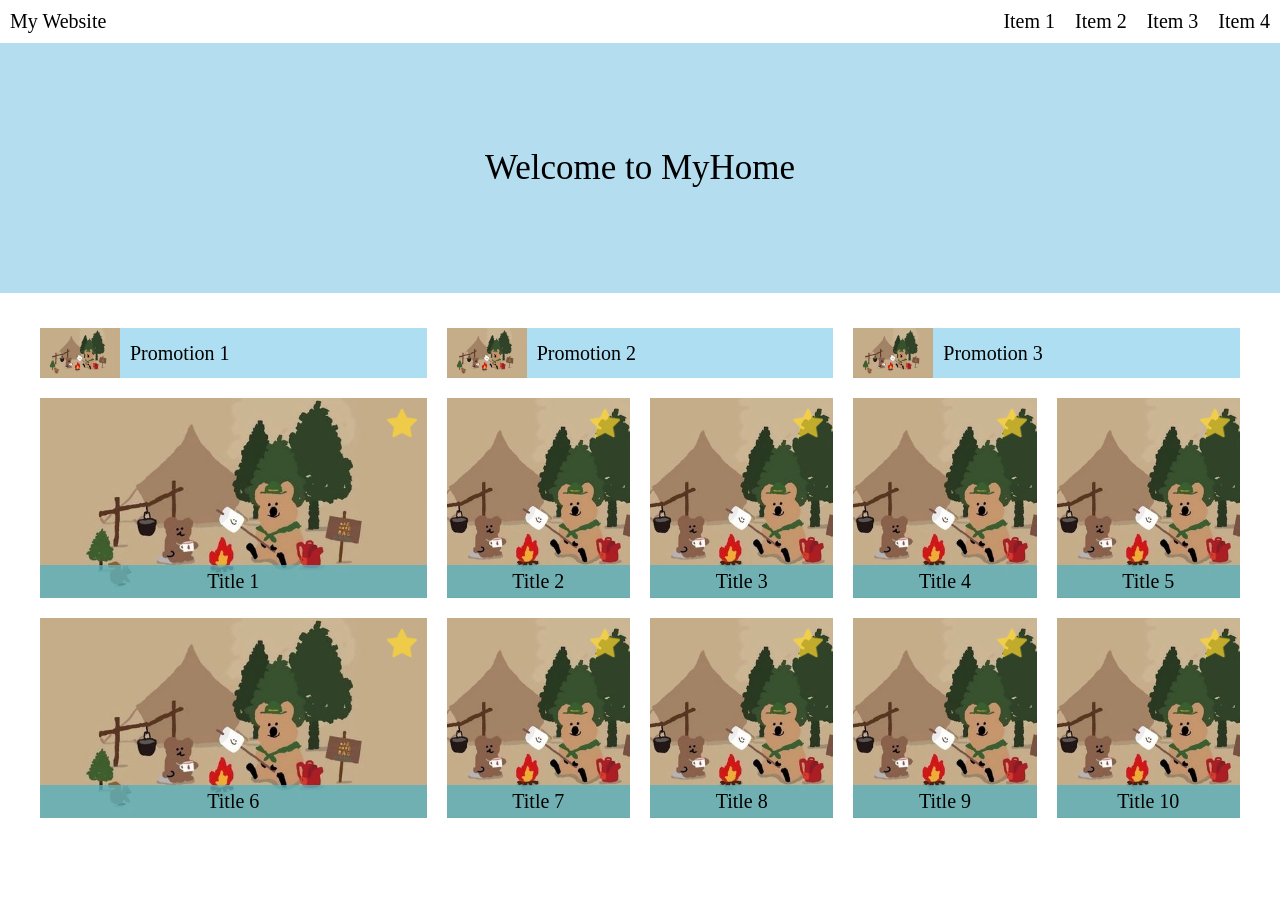
<file: week1/index.html>
<!DOCTYPE html>
<html lang="zh-Hant">
<head>
  <meta charset="UTF-8" />
  <meta name="viewport" content="width=device-width, initial-scale=1.0" />
  <link rel="stylesheet" href="./style.css" />
  <title>WeHelp-week1</title>
</head>
<body>
  <div id="page" class="page">
    <div class="close-button-container">
        <button id="close">X</button>
    </div>
    <a>Item 1</a>
    <a>Item 2</a>
    <a>Item 3</a>
    <a>Item 4</a>
  </div>

  <nav>
    <div class="title">My Website</div>
    <div class="menu">
      <a>Item 1</a>
      <a>Item 2</a>
      <a>Item 3</a>
      <a>Item 4</a>
    </div>
    <div id="menu_icon" class="menu_img">
      <img src="./images/menu.png" alt="menu" />
    </div>
  </nav>

  <div id="header-message">
    <p>Welcome to MyHome</p>
  </div>

  <main>
    <div id="content-container">
      <div class="promo-item promotion1">
        <img src="./images/picture1.jpg" class="promo-image"></img>
        <p>Promotion 1</p>
      </div>
      <div class="promo-item promotion2">
        <img src="./images/picture1.jpg" class="promo-image"></img>
        <p>Promotion 2</p>
      </div>
      <div class="promo-item promotion3">
        <img src="./images/picture1.jpg" class="promo-image"></img>
        <p>Promotion 3</p>
      </div>
      <div class="title-content title1">
        <div class="title-image"></div>
        <div class="star">
          <img src="./images/star.png" />
        </div>
        <p>Title 1</p>
      </div>
      <div class="title-content title2">
        <div class="title-image"></div>
        <div class="star">
          <img src="./images/star.png" />
        </div>
        <p>Title 2</p>
      </div>
      <div class="title-content title3">
        <div class="title-image"></div>
        <div class="star">
          <img src="./images/star.png" />
        </div>
        <p>Title 3</p>
      </div>
      <div class="title-content title4">
        <div class="title-image"></div>
        <div class="star">
          <img src="./images/star.png" />
        </div>
        <p>Title 4</p>
      </div>
      <div class="title-content title5">
        <div class="title-image"></div>
        <div class="star">
          <img src="./images/star.png" />
        </div>
        <p>Title 5</p>
      </div>
      <div class="title-content title6">
        <div class="title-image"></div>
        <div class="star">
          <img src="./images/star.png" />
        </div>
        <p>Title 6</p>
      </div>
      <div class="title-content title7">
        <div class="title-image"></div>
        <div class="star">
          <img src="./images/star.png" />
        </div>
        <p>Title 7</p>
      </div>
      <div class="title-content title8">
        <div class="title-image"></div>
        <div class="star">
          <img src="./images/star.png" />
        </div>
        <p>Title 8</p>
      </div>
      <div class="title-content title9">
        <div class="title-image"></div>
        <div class="star">
          <img src="./images/star.png" />
        </div>
        <p>Title 9</p>
      </div>
      <div class="title-content title10">
        <div class="title-image"></div>
        <div class="star">
          <img src="./images/star.png" />
        </div>
        <p>Title 10</p>
      </div>
    </div>
  </main>
  <script>
    const page = document.querySelector("#page");
    const closeBtn = document.getElementById("close");
    const menuIcon = document.getElementById("menu_icon");

    closeBtn.addEventListener("click", closeMenu);
    menuIcon.addEventListener("click", openMenu);

    function openMenu() {
        page.style.width = "55%";
        closeBtn.style.display = "block";
    }

    function closeMenu() {
        page.style.width = "0%";
        closeBtn.style.display = "none";
    }
  </script>
</body>
</html>
</file>
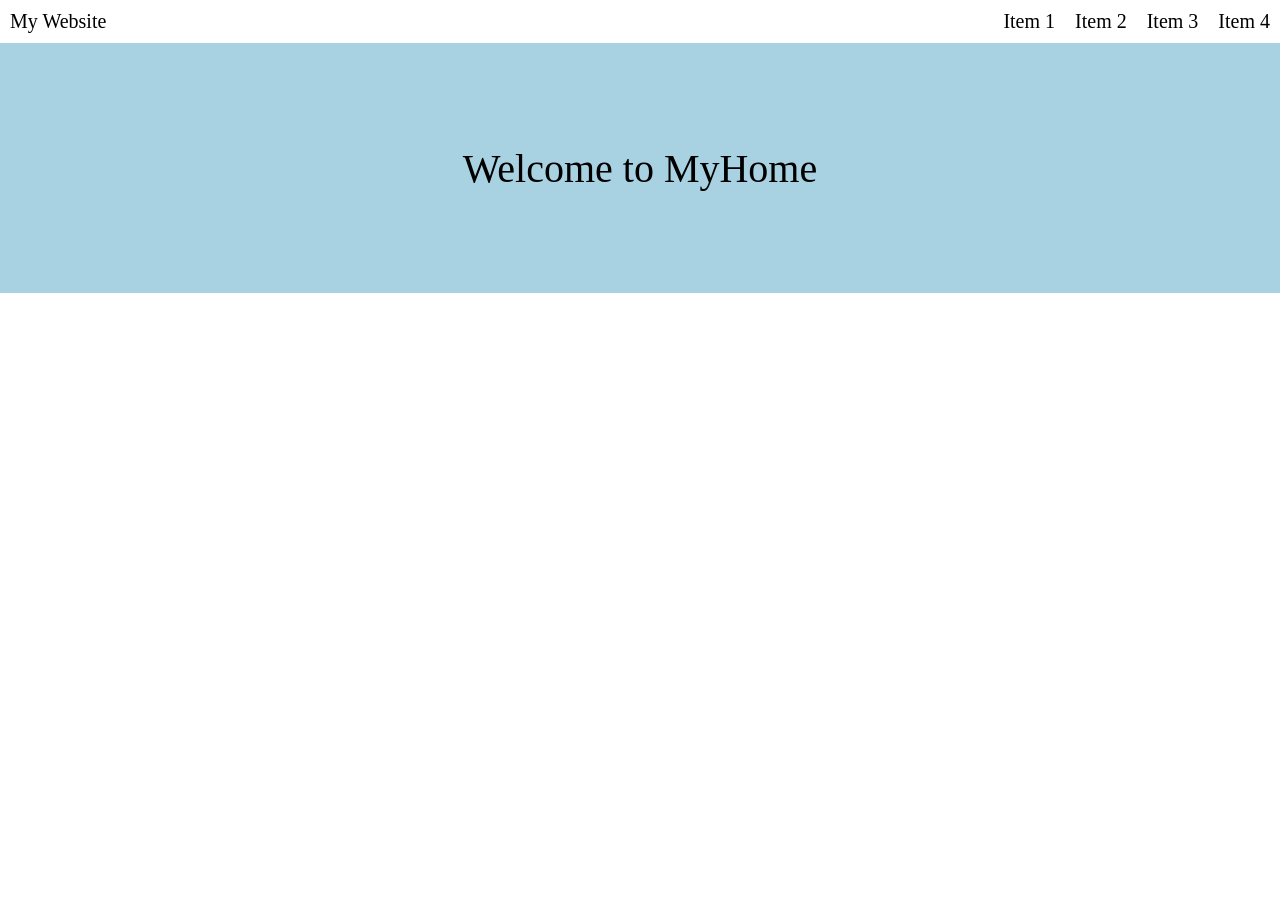
<file: week3/task3/index.html>
<!DOCTYPE html>
<html lang="zh-Hant">
<head>
  <meta charset="UTF-8" />
  <meta name="viewport" content="width=device-width, initial-scale=1.0" />
  <link rel="stylesheet" href="./style.css" />
  <title>WeHelp-week1</title>
</head>
<body>
  <div id="page" class="page">
    <div class="close-button-container">
        <button id="close">X</button>
    </div>
    <a>Item 1</a>
    <a>Item 2</a>
    <a>Item 3</a>
    <a>Item 4</a>
  </div>

  <nav>
    <div class="title">My Website</div>
    <div class="menu">
      <a>Item 1</a>
      <a>Item 2</a>
      <a>Item 3</a>
      <a>Item 4</a>
    </div>
    <div id="menu_icon" class="menu_img">
      <img src="./images/menu.png" alt="menu" />
    </div>
  </nav>

  <div id="header-message">
    <p>Welcome to MyHome</p>
  </div>
  <div id="content-container">
  <div class="content">
    <div class="smallbox-container"></div>
    <div class="smallbox-spacer"></div>
    </div>
  </div>
  <div id="content-container">
  <div class="content" id="bigbox-content">
    <div class="bigbox-container"></div>
  </div>
  </div>
  <!-- <div id="load-content">
    <div class="load" id="load-more" onclick="loadMore()">
      <p>Load More</p>
    </div>
  </div> -->
</div>

  <!-- <main>
    <div id="content-container">
      <div class="promo-item promotion1">
        <img src="./images/picture1.jpg" class="promo-image"></img>
        <p>Promotion 1</p>
      </div>
      <div class="promo-item promotion2">
        <img src="./images/picture1.jpg" class="promo-image"></img>
        <p>Promotion 2</p>
      </div>
      <div class="promo-item promotion3">
        <img src="./images/picture1.jpg" class="promo-image"></img>
        <p>Promotion 3</p>
      </div>
      <div class="title-content title1">
        <div class="title-image"></div>
        <div class="star">
          <img src="./images/star.png" />
        </div>
        <p>Title 1</p>
      </div>
      <div class="title-content title2">
        <div class="title-image"></div>
        <div class="star">
          <img src="./images/star.png" />
        </div>
        <p>Title 2</p>
      </div>
      <div class="title-content title3">
        <div class="title-image"></div>
        <div class="star">
          <img src="./images/star.png" />
        </div>
        <p>Title 3</p>
      </div>
      <div class="title-content title4">
        <div class="title-image"></div>
        <div class="star">
          <img src="./images/star.png" />
        </div>
        <p>Title 4</p>
      </div>
      <div class="title-content title5">
        <div class="title-image"></div>
        <div class="star">
          <img src="./images/star.png" />
        </div>
        <p>Title 5</p>
      </div>
      <div class="title-content title6">
        <div class="title-image"></div>
        <div class="star">
          <img src="./images/star.png" />
        </div>
        <p>Title 6</p>
      </div>
      <div class="title-content title7">
        <div class="title-image"></div>
        <div class="star">
          <img src="./images/star.png" />
        </div>
        <p>Title 7</p>
      </div>
      <div class="title-content title8">
        <div class="title-image"></div>
        <div class="star">
          <img src="./images/star.png" />
        </div>
        <p>Title 8</p>
      </div>
      <div class="title-content title9">
        <div class="title-image"></div>
        <div class="star">
          <img src="./images/star.png" />
        </div>
        <p>Title 9</p>
      </div>
      <div class="title-content title10">
        <div class="title-image"></div>
        <div class="star">
          <img src="./images/star.png" />
        </div>
        <p>Title 10</p>
      </div>
    </div>
  </main> -->
  <script>
    const page = document.querySelector("#page");
    const closeBtn = document.getElementById("close");
    const menuIcon = document.getElementById("menu_icon");

    closeBtn.addEventListener("click", closeMenu);
    menuIcon.addEventListener("click", openMenu);

    function openMenu() {
        page.style.width = "40%";
        closeBtn.style.display = "block";
    }

    function closeMenu() {
        page.style.width = "0%";
        closeBtn.style.display = "none";
    }

    function loadMore() {
        if (!spots[n]) {
          return;
        }
        let m = Math.min(n + 10, spots.length);
        let bigboxContainerDiv = document.createElement("div");
        bigboxContainerDiv.className = "bigbox-container";
        bigboxContainerDiv.id = `container${n}`;
        document
          .querySelector("#bigbox-content")
          .appendChild(bigboxContainerDiv);
        for (let i = n; i < m; i++) {
          let bigboxDiv = document.createElement("div");
          let img = document.createElement("img");
          let imgStar = document.createElement("img");
          let p = document.createElement("p");
          bigboxDiv.className = "bigbox";
          imgStar.src = "./images/star.png"; 
          imgStar.className = "star-image";
          img.src = spots[i].imgUrl;
          p.textContent = spots[i].title;
          bigboxContainerDiv.appendChild(bigboxDiv);
          bigboxDiv.appendChild(img);
          bigboxDiv.appendChild(imgStar);
          bigboxDiv.appendChild(p);
          n++;
        }
      }
      const spots = [];
      // current index of spot data
      let n = 0;
      fetch(
        "https://padax.github.io/taipei-day-trip-resources/taipei-attractions-assignment-1"
      )
        .then((response) => response.json())
        .then((data) => {
          for (let spot of data["data"]["results"]) {
            let imgUrl = "https" + spot["filelist"].split("https")[1];
            spots.push({ title: spot["stitle"], imgUrl: imgUrl });
          }
          for (let i = n; i < 3; i++) {
            let div = document.createElement("div");
            let img = document.createElement("img");
            let p = document.createElement("p");
            div.className = "smallbox";
            img.src = spots[i]["imgUrl"];
            p.textContent = spots[i]["title"];
            // div.textContent = `<img src=${spots[i]['imgUrl']} /><p>${spots[i]['title']}</p>`;
            document.querySelector(".smallbox-container").appendChild(div);
            div.appendChild(img);
            div.appendChild(p);
            n++;
          }
          // for (let i = n; i < 13; i++) {
          //   let div = document.createElement("div");
          //   let img = document.createElement("img");
          //   let img2 = document.createElement("img");
          //   let p = document.createElement("p");
          //   div.className = "bigbox";
          //   img.src = spots[i]["imgUrl"];
          //   // img2.src = "./images/star.svg";
          //   // img2.id = "star";
          //   p.textContent = spots[i]["title"];
          //   document.querySelector(".bigbox-container").appendChild(div);
          //   div.appendChild(img);
          //   div.appendChild(img2);
          //   div.appendChild(p);
          //   n++;
          // }
          for (let i = n; i < 13; i++) {
    let div = document.createElement("div");
    let p = document.createElement("p");
    // let img = document.createElement("img");
    let imgStar = document.createElement("img"); // 新增星星圖片元素
    div.className = "bigbox";
    div.style.backgroundImage = `url(${spots[i]["imgUrl"]})`; // 修改這一行
    // img.src = spots[i]["imgUrl"];
    imgStar.src = "./images/star.png";
    imgStar.style.position = "absolute";
    imgStar.style.top = "5px";
    imgStar.style.right = "5px"
    imgStar.style.width = "20px"; // 設置星星圖示的寬度
    imgStar.style.height = "20px";
    //img2.src = "./images/star.png";
    //img2.id = "star";
    p.textContent = spots[i]["title"];
    document.querySelector(".bigbox-container").appendChild(div);
    // bigboxContainerDiv.appendChild(bigboxDiv);

    div.appendChild(imgStar);
    // div.appendChild(img);
    div.appendChild(p);
    //div.appendChild(img2);
    n++;
}

        });
  </script>
</body>
</html>
</file>
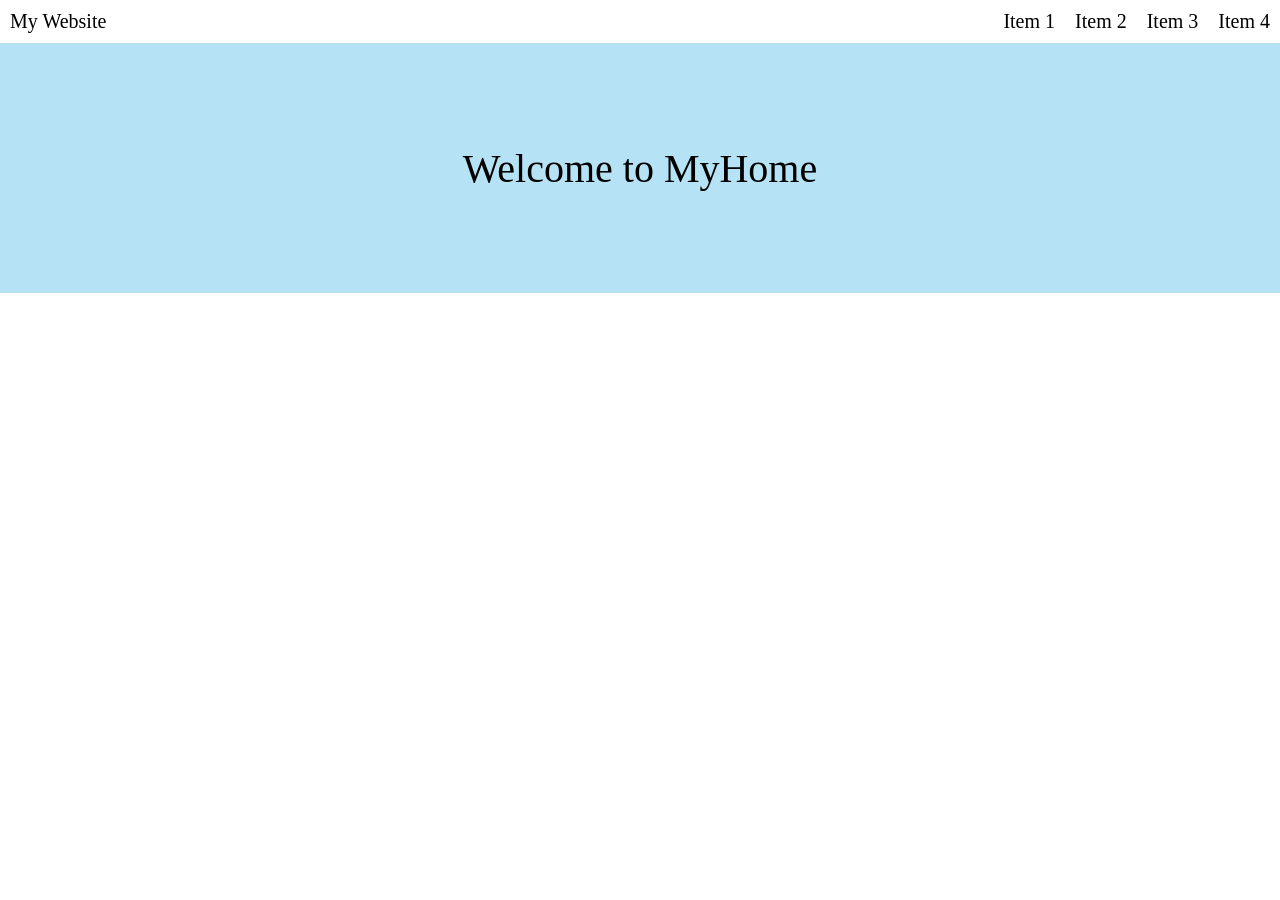
<file: task3/task3.html>
<!DOCTYPE html>
<html lang="zh-Hant">
<head>
  <meta charset="UTF-8" />
  <meta name="viewport" content="width=device-width, initial-scale=1.0" />
  <link rel="stylesheet" href="./task3.css" />
  <title>WeHelp-week3</title>
</head>
<body>
  <div id="page" class="page">
    <div class="close-button-container">
        <button id="close">X</button>
    </div>
    <a>Item 1</a>
    <a>Item 2</a>
    <a>Item 3</a>
    <a>Item 4</a>
  </div>

  <nav>
    <div class="title">My Website</div>
    <div class="menu">
      <a>Item 1</a>
      <a>Item 2</a>
      <a>Item 3</a>
      <a>Item 4</a>
    </div>
    <div id="menu_icon" class="menu_img">
      <img src="./images/menu.png" alt="menu" />
    </div>
  </nav>

  <div id="header-message">
    <p>Welcome to MyHome</p>
  </div>
  <div id="content-container">
  <div class="content">
    <div class="smallbox-container"></div>
    <div class="smallbox-spacer"></div>
    </div>
  </div>
  <div id="content-container">
  <div class="content" id="bigbox-content">
    <div class="bigbox-container"></div>
  </div>
  </div>
  <!-- <div id="load-content">
    <div class="load" id="load-more" onclick="loadMore()">
      <p>Load More</p>
    </div>
  </div> -->
</div>

  <!-- <main>
    <div id="content-container">
      <div class="promo-item promotion1">
        <img src="./images/picture1.jpg" class="promo-image"></img>
        <p>Promotion 1</p>
      </div>
      <div class="promo-item promotion2">
        <img src="./images/picture1.jpg" class="promo-image"></img>
        <p>Promotion 2</p>
      </div>
      <div class="promo-item promotion3">
        <img src="./images/picture1.jpg" class="promo-image"></img>
        <p>Promotion 3</p>
      </div>
      <div class="title-content title1">
        <div class="title-image"></div>
        <div class="star">
          <img src="./images/star.png" />
        </div>
        <p>Title 1</p>
      </div>
      <div class="title-content title2">
        <div class="title-image"></div>
        <div class="star">
          <img src="./images/star.png" />
        </div>
        <p>Title 2</p>
      </div>
      <div class="title-content title3">
        <div class="title-image"></div>
        <div class="star">
          <img src="./images/star.png" />
        </div>
        <p>Title 3</p>
      </div>
      <div class="title-content title4">
        <div class="title-image"></div>
        <div class="star">
          <img src="./images/star.png" />
        </div>
        <p>Title 4</p>
      </div>
      <div class="title-content title5">
        <div class="title-image"></div>
        <div class="star">
          <img src="./images/star.png" />
        </div>
        <p>Title 5</p>
      </div>
      <div class="title-content title6">
        <div class="title-image"></div>
        <div class="star">
          <img src="./images/star.png" />
        </div>
        <p>Title 6</p>
      </div>
      <div class="title-content title7">
        <div class="title-image"></div>
        <div class="star">
          <img src="./images/star.png" />
        </div>
        <p>Title 7</p>
      </div>
      <div class="title-content title8">
        <div class="title-image"></div>
        <div class="star">
          <img src="./images/star.png" />
        </div>
        <p>Title 8</p>
      </div>
      <div class="title-content title9">
        <div class="title-image"></div>
        <div class="star">
          <img src="./images/star.png" />
        </div>
        <p>Title 9</p>
      </div>
      <div class="title-content title10">
        <div class="title-image"></div>
        <div class="star">
          <img src="./images/star.png" />
        </div>
        <p>Title 10</p>
      </div>
    </div>
  </main> -->
  <script>
    const page = document.querySelector("#page");
    const closeBtn = document.getElementById("close");
    const menuIcon = document.getElementById("menu_icon");

    closeBtn.addEventListener("click", closeMenu);
    menuIcon.addEventListener("click", openMenu);

    function openMenu() {
    page.style.width = "40%";
    page.style.display = "flex";  // 让.page元素可见
    closeBtn.style.display = "block";
}


function closeMenu() {
    page.style.width = "0%";
    page.style.display = "none";  // 再次隐藏.page元素
    closeBtn.style.display = "none";
}


    function loadMore() {
        if (!spots[n]) {
          return;
        }
        let m = Math.min(n + 10, spots.length);
        let bigboxContainerDiv = document.createElement("div");
        bigboxContainerDiv.className = "bigbox-container";
        bigboxContainerDiv.id = `container${n}`;
        document
          .querySelector("#bigbox-content")
          .appendChild(bigboxContainerDiv);
        for (let i = n; i < m; i++) {
          let bigboxDiv = document.createElement("div");
          let img = document.createElement("img");
          let imgStar = document.createElement("img");
          let p = document.createElement("p");
          bigboxDiv.className = "bigbox";
          imgStar.src = "./images/star.png"; 
          imgStar.className = "star-image";
          img.src = spots[i].imgUrl;
          p.textContent = spots[i].title;
          bigboxContainerDiv.appendChild(bigboxDiv);
          bigboxDiv.appendChild(img);
          bigboxDiv.appendChild(imgStar);
          bigboxDiv.appendChild(p);
          n++;
        }
      }
      const spots = [];
      // current index of spot data
      let n = 0;
      fetch(
        "https://padax.github.io/taipei-day-trip-resources/taipei-attractions-assignment-1"
      )
        .then((response) => response.json())
        .then((data) => {
          for (let spot of data["data"]["results"]) {
            let imgUrl = "https" + spot["filelist"].split("https")[1];
            spots.push({ title: spot["stitle"], imgUrl: imgUrl });
          }
          for (let i = n; i < 3; i++) {
            let div = document.createElement("div");
            let img = document.createElement("img");
            let p = document.createElement("p");
            div.className = "smallbox";
            img.src = spots[i]["imgUrl"];
            p.textContent = spots[i]["title"];
            // div.textContent = `<img src=${spots[i]['imgUrl']} /><p>${spots[i]['title']}</p>`;
            document.querySelector(".smallbox-container").appendChild(div);
            div.appendChild(img);
            div.appendChild(p);
            n++;
          }
          // for (let i = n; i < 13; i++) {
          //   let div = document.createElement("div");
          //   let img = document.createElement("img");
          //   let img2 = document.createElement("img");
          //   let p = document.createElement("p");
          //   div.className = "bigbox";
          //   img.src = spots[i]["imgUrl"];
          //   // img2.src = "./images/star.svg";
          //   // img2.id = "star";
          //   p.textContent = spots[i]["title"];
          //   document.querySelector(".bigbox-container").appendChild(div);
          //   div.appendChild(img);
          //   div.appendChild(img2);
          //   div.appendChild(p);
          //   n++;
          // }
          for (let i = n; i < 13; i++) {
    let div = document.createElement("div");
    let p = document.createElement("p");
    // let img = document.createElement("img");
    let imgStar = document.createElement("img"); // 新增星星圖片元素
    div.className = "bigbox";
    div.style.backgroundImage = `url(${spots[i]["imgUrl"]})`; // 修改這一行
    // img.src = spots[i]["imgUrl"];
    imgStar.src = "./images/star.png";
    imgStar.style.position = "absolute";
    imgStar.style.top = "5px";
    imgStar.style.right = "5px"
    imgStar.style.width = "20px"; // 設置星星圖示的寬度
    imgStar.style.height = "20px";
    //img2.src = "./images/star.png";
    //img2.id = "star";
    p.textContent = spots[i]["title"];
    document.querySelector(".bigbox-container").appendChild(div);
    // bigboxContainerDiv.appendChild(bigboxDiv);

    div.appendChild(imgStar);
    // div.appendChild(img);
    div.appendChild(p);
    //div.appendChild(img2);
    n++;
}

        });
  </script>
</body>
</html>
</file>
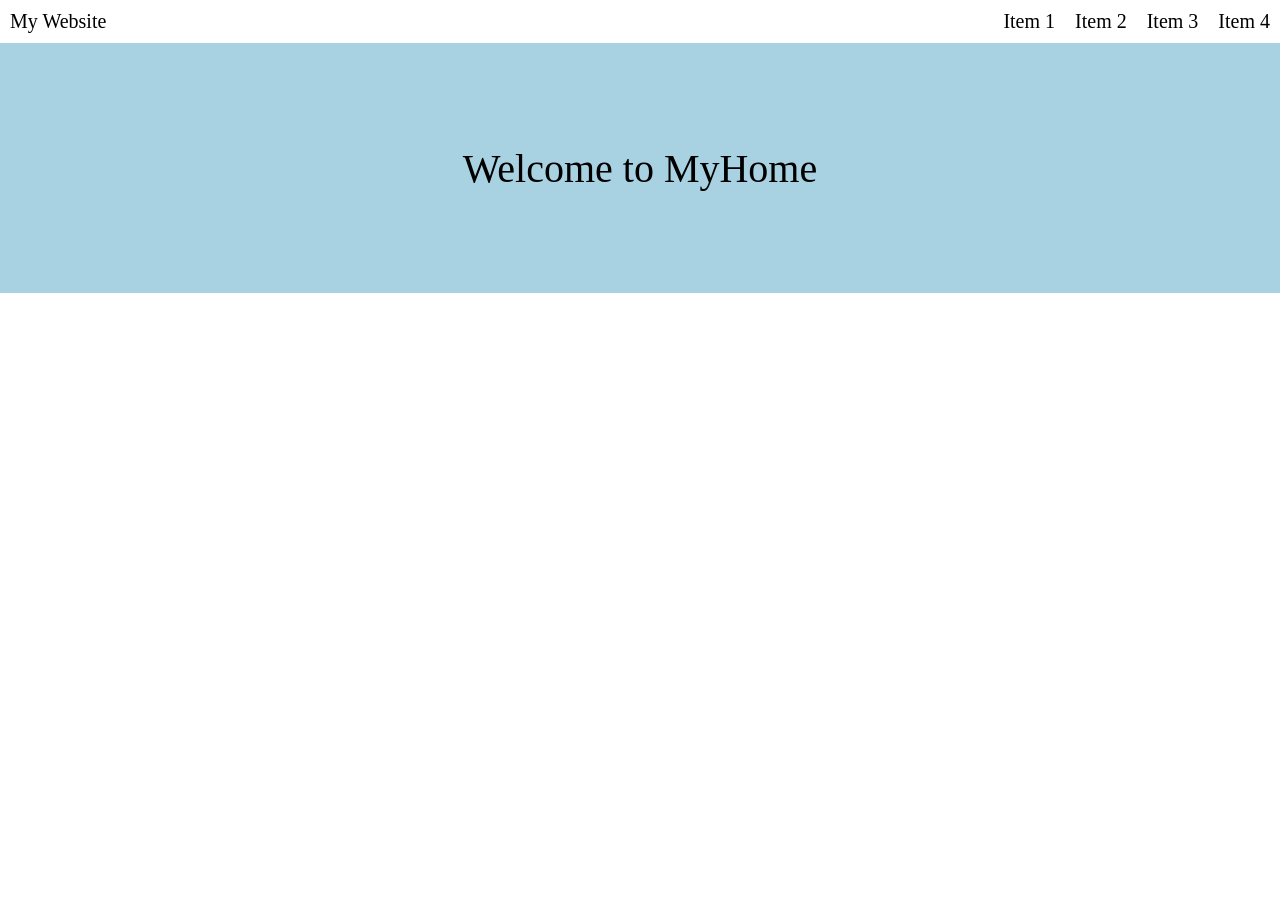
<file: week3/task3/task3.html>
<!DOCTYPE html>
<html lang="zh-Hant">
<head>
  <meta charset="UTF-8" />
  <meta name="viewport" content="width=device-width, initial-scale=1.0" />
  <link rel="stylesheet" href="./task3.css" />
  <title>WeHelp-week1</title>
</head>
<body>
  <div id="page" class="page">
    <div class="close-button-container">
        <button id="close">X</button>
    </div>
    <a>Item 1</a>
    <a>Item 2</a>
    <a>Item 3</a>
    <a>Item 4</a>
  </div>

  <nav>
    <div class="title">My Website</div>
    <div class="menu">
      <a>Item 1</a>
      <a>Item 2</a>
      <a>Item 3</a>
      <a>Item 4</a>
    </div>
    <div id="menu_icon" class="menu_img">
      <img src="./images/menu.png" alt="menu" />
    </div>
  </nav>

  <div id="header-message">
    <p>Welcome to MyHome</p>
  </div>
  <div id="content-container">
  <div class="content">
    <div class="smallbox-container"></div>
    <div class="smallbox-spacer"></div>
    </div>
  </div>
  <div id="content-container">
  <div class="content" id="bigbox-content">
    <div class="bigbox-container"></div>
  </div>
  </div>
  <!-- <div id="load-content">
    <div class="load" id="load-more" onclick="loadMore()">
      <p>Load More</p>
    </div>
  </div> -->
</div>

  <!-- <main>
    <div id="content-container">
      <div class="promo-item promotion1">
        <img src="./images/picture1.jpg" class="promo-image"></img>
        <p>Promotion 1</p>
      </div>
      <div class="promo-item promotion2">
        <img src="./images/picture1.jpg" class="promo-image"></img>
        <p>Promotion 2</p>
      </div>
      <div class="promo-item promotion3">
        <img src="./images/picture1.jpg" class="promo-image"></img>
        <p>Promotion 3</p>
      </div>
      <div class="title-content title1">
        <div class="title-image"></div>
        <div class="star">
          <img src="./images/star.png" />
        </div>
        <p>Title 1</p>
      </div>
      <div class="title-content title2">
        <div class="title-image"></div>
        <div class="star">
          <img src="./images/star.png" />
        </div>
        <p>Title 2</p>
      </div>
      <div class="title-content title3">
        <div class="title-image"></div>
        <div class="star">
          <img src="./images/star.png" />
        </div>
        <p>Title 3</p>
      </div>
      <div class="title-content title4">
        <div class="title-image"></div>
        <div class="star">
          <img src="./images/star.png" />
        </div>
        <p>Title 4</p>
      </div>
      <div class="title-content title5">
        <div class="title-image"></div>
        <div class="star">
          <img src="./images/star.png" />
        </div>
        <p>Title 5</p>
      </div>
      <div class="title-content title6">
        <div class="title-image"></div>
        <div class="star">
          <img src="./images/star.png" />
        </div>
        <p>Title 6</p>
      </div>
      <div class="title-content title7">
        <div class="title-image"></div>
        <div class="star">
          <img src="./images/star.png" />
        </div>
        <p>Title 7</p>
      </div>
      <div class="title-content title8">
        <div class="title-image"></div>
        <div class="star">
          <img src="./images/star.png" />
        </div>
        <p>Title 8</p>
      </div>
      <div class="title-content title9">
        <div class="title-image"></div>
        <div class="star">
          <img src="./images/star.png" />
        </div>
        <p>Title 9</p>
      </div>
      <div class="title-content title10">
        <div class="title-image"></div>
        <div class="star">
          <img src="./images/star.png" />
        </div>
        <p>Title 10</p>
      </div>
    </div>
  </main> -->
  <script>
    const page = document.querySelector("#page");
    const closeBtn = document.getElementById("close");
    const menuIcon = document.getElementById("menu_icon");

    closeBtn.addEventListener("click", closeMenu);
    menuIcon.addEventListener("click", openMenu);

    function openMenu() {
        page.style.width = "40%";
        closeBtn.style.display = "block";
    }

    function closeMenu() {
        page.style.width = "0%";
        closeBtn.style.display = "none";
    }

    function loadMore() {
        if (!spots[n]) {
          return;
        }
        let m = Math.min(n + 10, spots.length);
        let bigboxContainerDiv = document.createElement("div");
        bigboxContainerDiv.className = "bigbox-container";
        bigboxContainerDiv.id = `container${n}`;
        document
          .querySelector("#bigbox-content")
          .appendChild(bigboxContainerDiv);
        for (let i = n; i < m; i++) {
          let bigboxDiv = document.createElement("div");
          let img = document.createElement("img");
          let imgStar = document.createElement("img");
          let p = document.createElement("p");
          bigboxDiv.className = "bigbox";
          imgStar.src = "./images/star.png"; 
          imgStar.className = "star-image";
          img.src = spots[i].imgUrl;
          p.textContent = spots[i].title;
          bigboxContainerDiv.appendChild(bigboxDiv);
          bigboxDiv.appendChild(img);
          bigboxDiv.appendChild(imgStar);
          bigboxDiv.appendChild(p);
          n++;
        }
      }
      const spots = [];
      // current index of spot data
      let n = 0;
      fetch(
        "https://padax.github.io/taipei-day-trip-resources/taipei-attractions-assignment-1"
      )
        .then((response) => response.json())
        .then((data) => {
          for (let spot of data["data"]["results"]) {
            let imgUrl = "https" + spot["filelist"].split("https")[1];
            spots.push({ title: spot["stitle"], imgUrl: imgUrl });
          }
          for (let i = n; i < 3; i++) {
            let div = document.createElement("div");
            let img = document.createElement("img");
            let p = document.createElement("p");
            div.className = "smallbox";
            img.src = spots[i]["imgUrl"];
            p.textContent = spots[i]["title"];
            // div.textContent = `<img src=${spots[i]['imgUrl']} /><p>${spots[i]['title']}</p>`;
            document.querySelector(".smallbox-container").appendChild(div);
            div.appendChild(img);
            div.appendChild(p);
            n++;
          }
          // for (let i = n; i < 13; i++) {
          //   let div = document.createElement("div");
          //   let img = document.createElement("img");
          //   let img2 = document.createElement("img");
          //   let p = document.createElement("p");
          //   div.className = "bigbox";
          //   img.src = spots[i]["imgUrl"];
          //   // img2.src = "./images/star.svg";
          //   // img2.id = "star";
          //   p.textContent = spots[i]["title"];
          //   document.querySelector(".bigbox-container").appendChild(div);
          //   div.appendChild(img);
          //   div.appendChild(img2);
          //   div.appendChild(p);
          //   n++;
          // }
          for (let i = n; i < 13; i++) {
    let div = document.createElement("div");
    let p = document.createElement("p");
    // let img = document.createElement("img");
    let imgStar = document.createElement("img"); // 新增星星圖片元素
    div.className = "bigbox";
    div.style.backgroundImage = `url(${spots[i]["imgUrl"]})`; // 修改這一行
    // img.src = spots[i]["imgUrl"];
    imgStar.src = "./images/star.png";
    imgStar.style.position = "absolute";
    imgStar.style.top = "5px";
    imgStar.style.right = "5px"
    imgStar.style.width = "20px"; // 設置星星圖示的寬度
    imgStar.style.height = "20px";
    //img2.src = "./images/star.png";
    //img2.id = "star";
    p.textContent = spots[i]["title"];
    document.querySelector(".bigbox-container").appendChild(div);
    // bigboxContainerDiv.appendChild(bigboxDiv);

    div.appendChild(imgStar);
    // div.appendChild(img);
    div.appendChild(p);
    //div.appendChild(img2);
    n++;
}

        });
  </script>
</body>
</html>
</file>
<file: week1/style.css>
* {
    box-sizing: border-box;
    margin: 0;
    padding: 0;
    font-size: 20px;
}

body {
    display: flex;
    flex-direction: column;
    overflow-x: hidden;
}

.close-button-container {
    display: flex;
    justify-content: flex-end;
    height: 40px;
    align-items: center;
}

header {
    display: flex;
    width: 100%;
    height: 250px;
    align-items: center;
    justify-content: center;
    background-color: rgb(190, 227, 243);
}

#header-title {
    display: flex;
    align-items: center;
    justify-content: space-between;
    margin: 10px;
}

#menu-items {
    list-style-type: none;
    display: flex;
    justify-content: space-between;
}

#menu-items li {
    margin-left: 20px;
}

#header-message {
    margin-bottom: 35px;
    background-color: rgb(180, 222, 239);
    height: 250px;
    display: flex;
    justify-content: center;
    align-items: center;
    white-space: nowrap; 
    overflow: hidden; 
}

#header-message p {
    margin: 0;
    font-size: 35px;
}


@media screen and (max-width: 360px) {
    #header-message p {
        font-size: 14px; 
    }
}


#header-message p {
    font-size: 35px;
}

nav {
    display: flex;
    width: 100%;
    justify-content: space-between;
    align-items: center;
}

#content-container {
    width: 1200px;
    margin: 0 auto;
    display: grid;
    grid-gap: 20px;
    grid-template-columns: repeat(6, 1fr);
    grid-template-areas:
        "promotion1 promotion1 promotion2 promotion2 promotion3 promotion3"
        "title1 title1 title2 title3 title4 title5"
        "title6 title6 title7 title8 title9 title10";
    
}
.promo-item {
    display: flex;
    align-items: center;
    height: 50px;
    width: 100%;
    background-color: rgb(173, 222, 242);
}

.promo-image {
    height: 100%;
    width: 80px;
    background-position: left;
    background-size: auto 100%;
}

.promo-item p {
    padding-left: 10px;
}

.promo-box {
    display: flex;
    align-items: center;
    flex: none;
    height: 50px;
    width: 32%;
    margin: 10px;
    background-color: rgb(178, 235, 235);
}

.title-content {
    position: relative;
}

.title-image {
    background-image: url("images/picture1.jpg");
    background-size: cover;
    background-position: center;
    height: 200px;
}

.star {
    flex: none;
    width: 30px;
    height: 30px;
    position: absolute;
    top: 10px;
    right: 10px;
}

.star img {
    width: 100%;
    height: 100%;
    object-fit: cover;
    opacity: 0.7;
}

.title-content p {
    width: 100%;
    background-color: rgba(89, 178, 190, 0.789);
    text-align: center;
    padding: 5px 0;
    position: absolute;
    bottom: 0;
    left: 0;
}

.page {
    display: none;
    flex-direction: column;
    height: 100%;
    width: 0%;
    background-color: rgba(255, 255, 255);
    z-index: 1;
    position: fixed;
    top: 0%;
    right: 0%;
    transition: 0.2s;
}
.page button {
    display: none;
    cursor: pointer;
    border: none;
    background-color: transparent;
    text-align: right;
    margin: 10px 20px;
  }
  .page a {
    padding: 20px;
    cursor: pointer;
    text-align: center;
    color: black;
    text-decoration: none;
  }

.menu {
    display: flex;
}

.title {
    text-align: center;
    margin: 10px 10px;
    cursor: pointer;
    text-decoration: none;
    color: black;
}

.menu a {
    text-align: center;
    margin: 10px 10px;
    cursor: pointer;
    text-decoration: none;
    color: black;
}

.menu_img {
    display: none;
}

.menu_img img {
    height: 100%;
    width: 40px;
}

.promotion1 { grid-area: promotion1; }
.promotion2 { grid-area: promotion2; }
.promotion3 { grid-area: promotion3; }
.title1 { grid-area: title1; }
.title2 { grid-area: title2; }
.title3 { grid-area: title3; }
.title4 { grid-area: title4; }
.title5 { grid-area: title5; }
.title6 { grid-area: title6; }
.title7 { grid-area: title7; }
.title8 { grid-area: title8; }
.title9 { grid-area: title9; }
.title10 { grid-area: title10; }

@media  (max-width: 1200px) {
    #content-container {
        width: 90vw;
        grid-template-columns: repeat(4, 1fr);
        grid-template-areas:
            "promotion1 promotion1 promotion2 promotion2"
            "promotion3 promotion3 promotion3 promotion3"
            "title1 title2 title3 title4"
            "title5 title6 title7 title8"
            "title9 title9 title10 title10";
    }
}

@media (max-width: 600px) {
    #menu-items {
        flex-direction: column;
        align-items: center;
        justify-content: flex-start;
        width: 50vw;
        height: 100vh;
        position: fixed;
        top: 0;
        right: -50vw;
        background-color: white;
        z-index: 10;
        transition: right 0.5s;
    }
    
    #menu-items li {
        margin: 0;
        margin-top: 20px;
    }

    #content-container {
        width: 90vw;
        grid-template-columns: 1fr;
        grid-template-areas:
            "promotion1"
            "promotion2"
            "promotion3"
            "title1"
            "title2"
            "title3"
            "title4"
            "title5"
            "title6"
            "title7"
            "title8"
            "title9"
            "title10";
    }
    .menu {
        display: none;
      }
    
    .menu_img {
        display: block;
        height: 40px;
        margin-right: 10px;
        cursor: pointer;
    }
    
      .page {
        display: flex;
      }
}
</file>
<file: week3/task3/style.css>
* {
    box-sizing: border-box;
    margin: 0;
    padding: 0;
    font-size: 20px;
}

.smallbox-container {
    display: grid;
    justify-content: center;
    grid-template-columns: repeat(3, 380px);
    grid-template-rows: 50px;
    gap: 20px;
    grid-row-gap: 20px; /* 在每一行之間添加間隔 */
    flex: none;
    width: 1200px;
    /* width: 90vw; */
    /* grid-template-columns: repeat(4, 1fr); */
}


.smallbox {
    display: flex;
    align-items: center;
    background-color: lightskyblue;
    /* margin-bottom: 20px; 將間距應用於 .smallbox */
}

.smallbox-spacer {
    height: 20px; /* 新增一個元素來表示底部的空白行，高度為 20px */
}

  .smallbox img {
    width: 80px;
    height: 50px;
    object-fit: cover;
  }
  .smallbox p {
    margin: 10px;
  }


  .bigbox-container {
    display: grid;
    justify-content: center;
    grid-template-columns: 380px repeat(4, 180px);
    grid-template-rows: repeat(2, 150px);
    width: 1200px;
    gap: 20px;
    margin-bottom: 20px;
  }

  .bigbox {
    display: flex;
    align-items: center;
    position: relative;
    background-size: 100% 100%; /* 將圖片拉寬，不拉長 */
}



.bigbox img {
    width: 100%;
    height: 100%;
    object-fit: cover;
}

  .bigbox p {
    flex: none;
    width: 100%;
    position: absolute;
    bottom: 0;
    left: 0;
    background-color: rgb(185, 243, 243);
    opacity: 0.7;
    margin: 0;
    text-align: center;
    padding-top: 5px;
    padding-bottom: 5px;
    white-space: nowrap;
    overflow: hidden;
    text-overflow: ellipsis;
    box-sizing: border-box;
    padding-left: 10px;
    padding-right: 10px;
  }

  .star {
    flex: none;
    width: 30px;
    height: 30px;
    position: absolute;
    top: 10px;
    right: 10px;
}

.star img {
    width: 100%;
    height: 100%;
    object-fit: cover;
    opacity: 0.7;
}
.star-image {
    width: 20px; /* 調整星星圖片的寬度 */
    height: 20px; /* 調整星星圖片的高度 */
  }
  
  
  

body {
    display: flex;
    flex-direction: column;
    overflow-x: hidden;
}

.close-button-container {
    display: flex;
    justify-content: flex-end;
    height: 40px;
    align-items: center;
}

header {
    display: flex;
    width: 100%;
    height: 250px;
    align-items: center;
    justify-content: center;
    background-color: rgb(182, 223, 240);
}

#header-title {
    display: flex;
    align-items: center;
    justify-content: space-between;
    margin: 10px;
}

#menu-items {
    list-style-type: none;
    display: flex;
    justify-content: space-between;
}

#menu-items li {
    margin-left: 20px;
}

#header-message {
    margin-bottom: 40px;
    background-color: rgb(168, 210, 226);
    height: 250px;
    display: flex;
    justify-content: center;
    align-items: center;
}

#header-message p {
    font-size: 40px;
}

nav {
    display: flex;
    width: 100%;
    justify-content: space-between;
    align-items: center;
}

#content-container {
    width: 1200px;
    margin: 0 auto;
    display: grid;
    /* grid-gap: 20px; */
    grid-template-columns: repeat(6, 1fr);
    grid-template-areas:
        "promotion1 promotion1 promotion2 promotion2 promotion3 promotion3"
        "title1 title1 title2 title3 title4 title5"
        "title6 title6 title7 title8 title9 title10";
    
}
.promo-item {
    display: flex;
    align-items: center;
    height: 50px;
    width: 100%;
    background-color: rgb(173, 222, 242);
}

.promo-image {
    height: 100%;
    width: 80px;
    background-position: left;
    background-size: auto 100%;
}

.promo-item p {
    padding-left: 10px;
}

.promo-box {
    display: flex;
    align-items: center;
    flex: none;
    height: 50px;
    width: 32%;
    margin: 10px;
    background-color: rgb(178, 235, 235);
}

.title-content {
    position: relative;
}

.title-image {
    background-image: url("images/picture1.jpg");
    background-size: cover;
    background-position: center;
    height: 200px;
}

.star {
    flex: none;
    width: 30px;
    height: 30px;
    position: absolute;
    top: 10px;
    right: 10px;
}

.star img {
    width: 100%;
    height: 100%;
    object-fit: cover;
    opacity: 0.7;
}

.title-content p {
    width: 100%;
    background-color: rgba(89, 178, 190, 0.789);
    text-align: center;
    padding: 5px 0;
    position: absolute;
    bottom: 0;
    left: 0;
}

.page {
    display: none;
    flex-direction: column;
    height: 100%;
    width: 0%;
    background-color: rgba(255, 255, 255);
    z-index: 1;
    position: fixed;
    top: 0%;
    right: 0%;
    transition: 0.2s;
}
.page button {
    display: none;
    cursor: pointer;
    border: none;
    background-color: transparent;
    text-align: right;
    margin: 10px 20px;
  }
  .page a {
    padding: 20px;
    cursor: pointer;
    text-align: center;
    color: black;
    text-decoration: none;
  }

.menu {
    display: flex;
}

.title {
    text-align: center;
    margin: 10px 10px;
    cursor: pointer;
    text-decoration: none;
    color: black;
}

.menu a {
    text-align: center;
    margin: 10px 10px;
    cursor: pointer;
    text-decoration: none;
    color: black;
}

.menu_img {
    display: none;
}

.menu_img img {
    height: 100%;
    width: 40px;
}

.promotion1 { grid-area: promotion1; }
.promotion2 { grid-area: promotion2; }
.promotion3 { grid-area: promotion3; }
.title1 { grid-area: title1; }
.title2 { grid-area: title2; }
.title3 { grid-area: title3; }
.title4 { grid-area: title4; }
.title5 { grid-area: title5; }
.title6 { grid-area: title6; }
.title7 { grid-area: title7; }
.title8 { grid-area: title8; }
.title9 { grid-area: title9; }
.title10 { grid-area: title10; }

@media  (max-width: 1200px) {
    #content-container {
        width: 90vw;
        grid-template-columns: repeat(4, 1fr);
        grid-template-areas:
            "promotion1 promotion1 promotion2 promotion2"
            "promotion3 promotion3 promotion3 promotion3"
            "title1 title2 title3 title4"
            "title5 title6 title7 title8"
            "title9 title9 title10 title10";
    }
}

@media (max-width: 600px) {
    #menu-items {
        flex-direction: column;
        align-items: center;
        justify-content: flex-start;
        width: 50vw;
        height: 100vh;
        position: fixed;
        top: 0;
        right: -50vw;
        background-color: white;
        z-index: 10;
        transition: right 0.5s;
    }
    
    #menu-items li {
        margin: 0;
        margin-top: 20px;
    }

    #content-container {
        width: 90vw;
        grid-template-columns: 1fr;
        grid-template-areas:
            "promotion1"
            "promotion2"
            "promotion3"
            "title1"
            "title2"
            "title3"
            "title4"
            "title5"
            "title6"
            "title7"
            "title8"
            "title9"
            "title10";
    }
    .menu {
        display: none;
      }
    
    .menu_img {
        display: block;
        height: 40px;
        margin-right: 10px;
        cursor: pointer;
    }
    
      .page {
        display: flex;
      }
}
</file>
<file: task3/task3.css>
* {
    box-sizing: border-box;
    margin: 0;
    padding: 0;
    font-size: 20px;
}

.smallbox-container {
    display: grid;
    justify-content: center;
    grid-template-columns: repeat(3, 380px);
    grid-template-rows: 50px;
    gap: 20px;
    grid-row-gap: 20px; /* 在每一行之間添加間隔 */
    flex: none;
    width: 1200px;
    /* width: 90vw; */
    /* grid-template-columns: repeat(4, 1fr); */
}


.smallbox {
    display: flex;
    align-items: center;
    background-color: rgb(176, 216, 239);
    /* margin-bottom: 20px; 將間距應用於 .smallbox */
}

.smallbox-spacer {
    height: 20px; /* 新增一個元素來表示底部的空白行，高度為 20px */
}

  .smallbox img {
    width: 80px;
    height: 50px;
    object-fit: cover;
  }
  .smallbox p {
    margin: 10px;
  }


  .bigbox-container {
    display: grid;
    justify-content: center;
    grid-template-columns: 380px repeat(4, 180px);
    grid-template-rows: repeat(2, 150px);
    width: 1200px;
    gap: 20px;
    margin-bottom: 20px;
  }

  .bigbox {
    display: flex;
    align-items: center;
    position: relative;
    background-size: cover; /* 維持覆蓋但可能裁剪部分圖片 */
    background-position: center; /* 根據需要調整, 如 top, center, bottom */
}




.bigbox img {
    width: 100%; /* 或根據需要調整 */
    height: auto;
    object-fit: contain; /* 確保圖片不裁剪且維持比例 */
}


  .bigbox p {
    flex: none;
    width: 100%;
    position: absolute;
    bottom: 0;
    left: 0;
    background-color: rgb(165, 215, 241);
    opacity: 0.7;
    margin: 0;
    text-align: center;
    padding-top: 5px;
    padding-bottom: 5px;
    white-space: nowrap;
    overflow: hidden;
    text-overflow: ellipsis;
    box-sizing: border-box;
    padding-left: 10px;
    padding-right: 10px;
  }

  .star {
    flex: none;
    width: 30px;
    height: 30px;
    position: absolute;
    top: 10px;
    right: 10px;
}

.star img {
    width: 100%;
    height: 100%;
    object-fit: cover;
    opacity: 0.7;
}
.star-image {
    width: 20px; /* 調整星星圖片的寬度 */
    height: 20px; /* 調整星星圖片的高度 */
  }
  
  
  

body {
    display: flex;
    flex-direction: column;
    overflow-x: hidden;
}

.close-button-container {
    display: flex;
    justify-content: flex-end;
    height: 40px;
    align-items: center;
}

header {
    display: flex;
    width: 100%;
    height: 250px;
    align-items: center;
    justify-content: center;
    background-color: rgb(175, 225, 246);
}

#header-title {
    display: flex;
    align-items: center;
    justify-content: space-between;
    margin: 10px;
}

#menu-items {
    list-style-type: none;
    display: flex;
    justify-content: space-between;
}

#menu-items li {
    margin-left: 20px;
}

#header-message {
    margin-bottom: 40px;
    background-color: rgb(181, 227, 245);
    height: 250px;
    display: flex;
    justify-content: center;
    align-items: center;
}

#header-message p {
    font-size: 40px;
}

nav {
    display: flex;
    width: 100%;
    justify-content: space-between;
    align-items: center;
}

#content-container {
    width: 1200px;
    margin: 0 auto;
    display: grid;
    /* grid-gap: 20px; */
    grid-template-columns: repeat(6, 1fr);
    grid-template-areas:
        "promotion1 promotion1 promotion2 promotion2 promotion3 promotion3"
        "title1 title1 title2 title3 title4 title5"
        "title6 title6 title7 title8 title9 title10";
    
}
.promo-item {
    display: flex;
    align-items: center;
    height: 50px;
    width: 100%;
    background-color: rgb(160, 193, 206);
}

.promo-image {
    height: 100%;
    width: 80px;
    background-position: left;
    background-size: auto 100%;
}

.promo-item p {
    padding-left: 10px;
}

.promo-box {
    display: flex;
    align-items: center;
    flex: none;
    height: 50px;
    width: 32%;
    margin: 10px;
    background-color: rgb(175, 219, 219);
}

.title-content {
    position: relative;
}

.title-image {
    background-image: url("images/picture1.jpg");
    background-size: cover;
    background-position: center;
    height: 200px;
}

.star {
    flex: none;
    width: 30px;
    height: 30px;
    position: absolute;
    top: 10px;
    right: 10px;
}

.star img {
    width: 100%;
    height: 100%;
    object-fit: cover;
    opacity: 0.7;
}

.title-content p {
    width: 100%;
    background-color: rgba(177, 227, 234, 0.789);
    text-align: center;
    padding: 5px 0;
    position: absolute;
    bottom: 0;
    left: 0;
}

.page {
    display: none;
    flex-direction: column;
    height: 100%;
    width: 0%;
    background-color: rgba(255, 255, 255);
    z-index: 1;
    position: fixed;
    top: 0%;
    right: 0%;
    transition: 0.2s;
}
.page button {
    display: none;
    cursor: pointer;
    border: none;
    background-color: transparent;
    text-align: right;
    margin: 10px 20px;
  }
  .page a {
    padding: 20px;
    cursor: pointer;
    text-align: center;
    color: black;
    text-decoration: none;
  }

.menu {
    display: flex;
}

.title {
    text-align: center;
    margin: 10px 10px;
    cursor: pointer;
    text-decoration: none;
    color: black;
}

.menu a {
    text-align: center;
    margin: 10px 10px;
    cursor: pointer;
    text-decoration: none;
    color: black;
}

.menu_img {
    display: none;
}

.menu_img img {
    height: 100%;
    width: 40px;
}

.promotion1 { grid-area: promotion1; }
.promotion2 { grid-area: promotion2; }
.promotion3 { grid-area: promotion3; }
.title1 { grid-area: title1; }
.title2 { grid-area: title2; }
.title3 { grid-area: title3; }
.title4 { grid-area: title4; }
.title5 { grid-area: title5; }
.title6 { grid-area: title6; }
.title7 { grid-area: title7; }
.title8 { grid-area: title8; }
.title9 { grid-area: title9; }
.title10 { grid-area: title10; }

/* 媒體查詢調整 for <1200px */
@media (max-width: 1200px) {
    .bigbox-container {
        grid-template-columns: repeat(4, 1fr); /* 四個一行，平均分配 */
        width: 90vw; /* 調整寬度為視窗的90% */
    }
    
    .smallbox-container {
        grid-template-columns: repeat(2, 1fr); /* 修正為兩個一行 */
        grid-gap: 20px; /* 確保間隔一致 */
        width: 90vw; /* 確保容器寬度適當調整 */
    }
    .bigbox {
        height: 150px; /* 確保高度足夠 */
        width: auto; /* 寬度自動調整以適應容器 */
    }
    
    .smallbox-container .smallbox:nth-child(3) {
        grid-column: 1 / -1; /* 讓第三個元素佔滿整行 */
    }

    #content-container {
        width: 90vw; /* 調整內容容器的寬度 */
    }
}

/* 媒體查詢調整 for <600px */
@media (max-width: 600px) {
    .bigbox-container {
        grid-template-columns: repeat(1, 1fr); /* 四個一行，平均分配 */
        width: 90vw; /* 調整寬度為視窗的90% */
    }
    
    .smallbox-container {
        grid-template-columns: repeat(1, 1fr); /* 修正為兩個一行 */
        grid-gap: 20px; /* 確保間隔一致 */
        width: 90vw; /* 確保容器寬度適當調整 */
    }
    .bigbox {
        height: 150px; /* 確保高度足夠 */
        width: auto; /* 寬度自動調整以適應容器 */
    }
    #menu-items {
        flex-direction: column;
        align-items: center;
        justify-content: flex-start;
        width: 50vw;
        height: 100vh;
        position: fixed;
        top: 0;
        right: -50vw;
        background-color: white;
        z-index: 10;
        transition: right 0.5s;
    }
    
    #menu-items li {
        margin: 0;
        margin-top: 20px;
    }
    .menu {
        display: none;
      }
    
    .menu_img {
        display: block;
        height: 40px;
        margin-right: 10px;
        cursor: pointer;
    }

    #content-container {
        width: 90vw; /* 調整內容容器的寬度 */
    }

}
</file>
<file: week3/task3/task3.css>
* {
    box-sizing: border-box;
    margin: 0;
    padding: 0;
    font-size: 20px;
}

.smallbox-container {
    display: grid;
    justify-content: center;
    grid-template-columns: repeat(3, 380px);
    grid-template-rows: 50px;
    gap: 20px;
    grid-row-gap: 20px; /* 在每一行之間添加間隔 */
    flex: none;
    width: 1200px;
    /* width: 90vw; */
    /* grid-template-columns: repeat(4, 1fr); */
}


.smallbox {
    display: flex;
    align-items: center;
    background-color: lightskyblue;
    /* margin-bottom: 20px; 將間距應用於 .smallbox */
}

.smallbox-spacer {
    height: 20px; /* 新增一個元素來表示底部的空白行，高度為 20px */
}

  .smallbox img {
    width: 80px;
    height: 50px;
    object-fit: cover;
  }
  .smallbox p {
    margin: 10px;
  }


  .bigbox-container {
    display: grid;
    justify-content: center;
    grid-template-columns: 380px repeat(4, 180px);
    grid-template-rows: repeat(2, 150px);
    width: 1200px;
    gap: 20px;
    margin-bottom: 20px;
  }

  .bigbox {
    display: flex;
    align-items: center;
    position: relative;
    background-size: 100% 100%; /* 將圖片拉寬，不拉長 */
}



.bigbox img {
    width: 100%;
    height: 100%;
    object-fit: cover;
}

  .bigbox p {
    flex: none;
    width: 100%;
    position: absolute;
    bottom: 0;
    left: 0;
    background-color: rgb(185, 243, 243);
    opacity: 0.7;
    margin: 0;
    text-align: center;
    padding-top: 5px;
    padding-bottom: 5px;
    white-space: nowrap;
    overflow: hidden;
    text-overflow: ellipsis;
    box-sizing: border-box;
    padding-left: 10px;
    padding-right: 10px;
  }

  .star {
    flex: none;
    width: 30px;
    height: 30px;
    position: absolute;
    top: 10px;
    right: 10px;
}

.star img {
    width: 100%;
    height: 100%;
    object-fit: cover;
    opacity: 0.7;
}
.star-image {
    width: 20px; /* 調整星星圖片的寬度 */
    height: 20px; /* 調整星星圖片的高度 */
  }
  
  
  

body {
    display: flex;
    flex-direction: column;
    overflow-x: hidden;
}

.close-button-container {
    display: flex;
    justify-content: flex-end;
    height: 40px;
    align-items: center;
}

header {
    display: flex;
    width: 100%;
    height: 250px;
    align-items: center;
    justify-content: center;
    background-color: rgb(182, 223, 240);
}

#header-title {
    display: flex;
    align-items: center;
    justify-content: space-between;
    margin: 10px;
}

#menu-items {
    list-style-type: none;
    display: flex;
    justify-content: space-between;
}

#menu-items li {
    margin-left: 20px;
}

#header-message {
    margin-bottom: 40px;
    background-color: rgb(168, 210, 226);
    height: 250px;
    display: flex;
    justify-content: center;
    align-items: center;
}

#header-message p {
    font-size: 40px;
}

nav {
    display: flex;
    width: 100%;
    justify-content: space-between;
    align-items: center;
}

#content-container {
    width: 1200px;
    margin: 0 auto;
    display: grid;
    /* grid-gap: 20px; */
    grid-template-columns: repeat(6, 1fr);
    grid-template-areas:
        "promotion1 promotion1 promotion2 promotion2 promotion3 promotion3"
        "title1 title1 title2 title3 title4 title5"
        "title6 title6 title7 title8 title9 title10";
    
}
.promo-item {
    display: flex;
    align-items: center;
    height: 50px;
    width: 100%;
    background-color: rgb(173, 222, 242);
}

.promo-image {
    height: 100%;
    width: 80px;
    background-position: left;
    background-size: auto 100%;
}

.promo-item p {
    padding-left: 10px;
}

.promo-box {
    display: flex;
    align-items: center;
    flex: none;
    height: 50px;
    width: 32%;
    margin: 10px;
    background-color: rgb(178, 235, 235);
}

.title-content {
    position: relative;
}

.title-image {
    background-image: url("images/picture1.jpg");
    background-size: cover;
    background-position: center;
    height: 200px;
}

.star {
    flex: none;
    width: 30px;
    height: 30px;
    position: absolute;
    top: 10px;
    right: 10px;
}

.star img {
    width: 100%;
    height: 100%;
    object-fit: cover;
    opacity: 0.7;
}

.title-content p {
    width: 100%;
    background-color: rgba(89, 178, 190, 0.789);
    text-align: center;
    padding: 5px 0;
    position: absolute;
    bottom: 0;
    left: 0;
}

.page {
    display: none;
    flex-direction: column;
    height: 100%;
    width: 0%;
    background-color: rgba(255, 255, 255);
    z-index: 1;
    position: fixed;
    top: 0%;
    right: 0%;
    transition: 0.2s;
}
.page button {
    display: none;
    cursor: pointer;
    border: none;
    background-color: transparent;
    text-align: right;
    margin: 10px 20px;
  }
  .page a {
    padding: 20px;
    cursor: pointer;
    text-align: center;
    color: black;
    text-decoration: none;
  }

.menu {
    display: flex;
}

.title {
    text-align: center;
    margin: 10px 10px;
    cursor: pointer;
    text-decoration: none;
    color: black;
}

.menu a {
    text-align: center;
    margin: 10px 10px;
    cursor: pointer;
    text-decoration: none;
    color: black;
}

.menu_img {
    display: none;
}

.menu_img img {
    height: 100%;
    width: 40px;
}

.promotion1 { grid-area: promotion1; }
.promotion2 { grid-area: promotion2; }
.promotion3 { grid-area: promotion3; }
.title1 { grid-area: title1; }
.title2 { grid-area: title2; }
.title3 { grid-area: title3; }
.title4 { grid-area: title4; }
.title5 { grid-area: title5; }
.title6 { grid-area: title6; }
.title7 { grid-area: title7; }
.title8 { grid-area: title8; }
.title9 { grid-area: title9; }
.title10 { grid-area: title10; }

/* 媒體查詢調整 for <1200px */
@media (max-width: 1200px) {
    .bigbox-container {
        grid-template-columns: repeat(4, 1fr); /* 四個一行，平均分配 */
        width: 90vw; /* 調整寬度為視窗的90% */
    }
    
    .smallbox-container {
        grid-template-columns: repeat(2, 1fr); /* 修正為兩個一行 */
        grid-gap: 20px; /* 確保間隔一致 */
        width: 90vw; /* 確保容器寬度適當調整 */
    }
    .bigbox {
        height: 150px; /* 確保高度足夠 */
        width: auto; /* 寬度自動調整以適應容器 */
    }
    
    .smallbox-container .smallbox:nth-child(3) {
        grid-column: 1 / -1; /* 讓第三個元素佔滿整行 */
    }

    #content-container {
        width: 90vw; /* 調整內容容器的寬度 */
    }
}

/* 媒體查詢調整 for <600px */
@media (max-width: 600px) {
    .bigbox-container {
        grid-template-columns: repeat(1, 1fr); /* 四個一行，平均分配 */
        width: 90vw; /* 調整寬度為視窗的90% */
    }
    
    .smallbox-container {
        grid-template-columns: repeat(1, 1fr); /* 修正為兩個一行 */
        grid-gap: 20px; /* 確保間隔一致 */
        width: 90vw; /* 確保容器寬度適當調整 */
    }
    .bigbox {
        height: 150px; /* 確保高度足夠 */
        width: auto; /* 寬度自動調整以適應容器 */
    }
    #menu-items {
        flex-direction: column;
        align-items: center;
        justify-content: flex-start;
        width: 50vw;
        height: 100vh;
        position: fixed;
        top: 0;
        right: -50vw;
        background-color: white;
        z-index: 10;
        transition: right 0.5s;
    }
    
    #menu-items li {
        margin: 0;
        margin-top: 20px;
    }
    .menu {
        display: none;
      }
    
    .menu_img {
        display: block;
        height: 40px;
        margin-right: 10px;
        cursor: pointer;
    }

    #content-container {
        width: 90vw; /* 調整內容容器的寬度 */
    }

}
</file>
